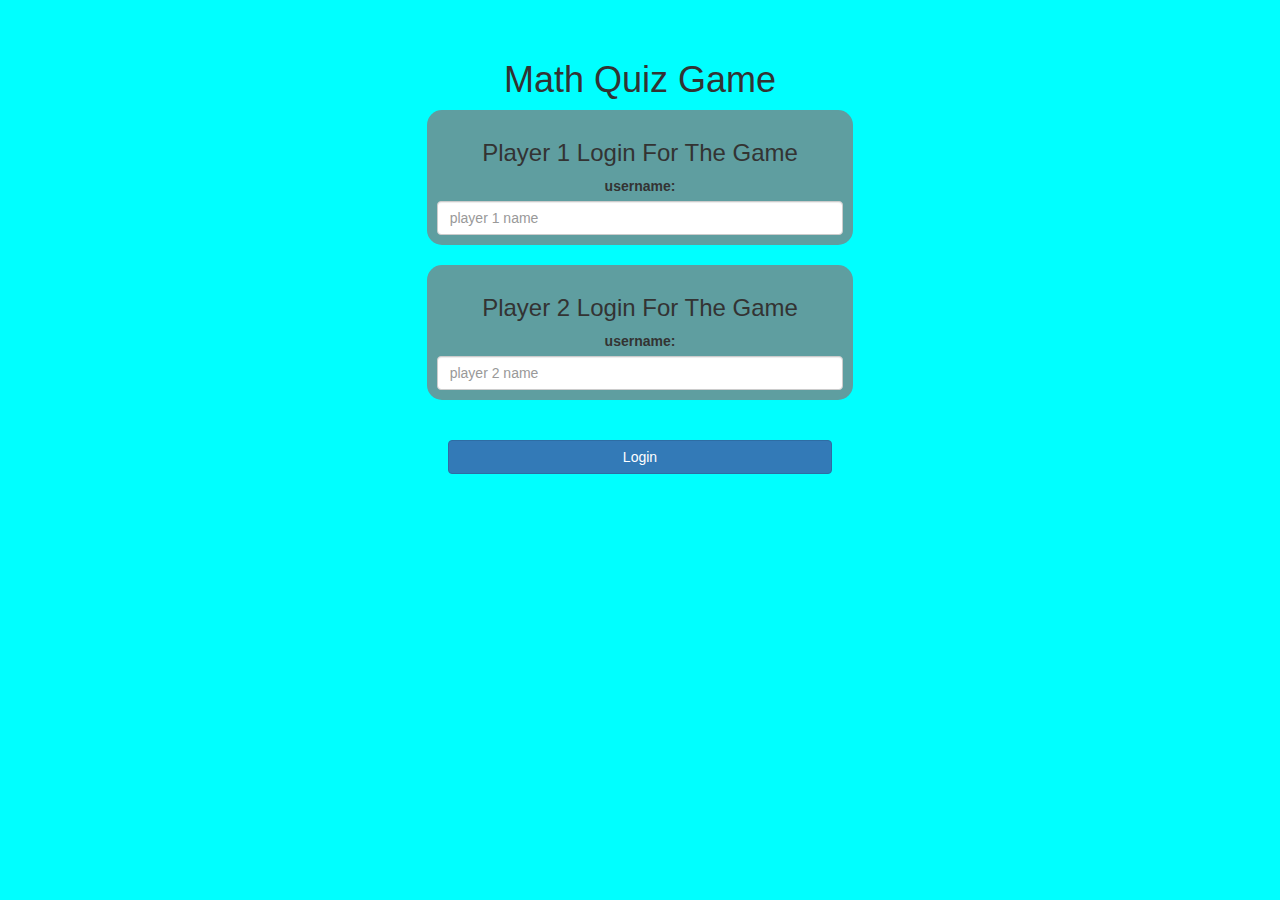
<file: index.html>
<html>
<head>
    <title>Math Quiz</title>

    <meta name="viewport" content="width=device-width, initial-scale=1">
    <link rel="stylesheet" href="https://maxcdn.bootstrapcdn.com/bootstrap/3.4.0/css/bootstrap.min.css">
    <script src="https://ajax.googleapis.com/ajax/libs/jquery/3.4.1/jquery.min.js"></script>
    <script src="https://maxcdn.bootstrapcdn.com/bootstrap/3.4.0/js/bootstrap.min.js"></script>
    <link rel="stylesheet" type="text/css" href="style.css">
<script src="main.js"></script>
</head>
<body>
   <h4 id="player1_name"></h4> <span id="player1_score"></span>
    <br>
   <h4 id="player2_name"></h4> <span id="player2_score"></span>
    
    <center>
<h1>Math Quiz Game</h1>
<div class="col-lg-4 col-sm-4 col-xs-11 login_div1">
    <h3>Player 1 Login For The Game</h3>
    <label>username:</label>
    <input type="text" id="player1_name_input"class="form-control"placeholder="player 1 name">
    </div>
    <br>
    <div class="col-lg-4 col-sm-4 col-xs-11 login_div2">
        <h3>Player 2 Login For The Game</h3>
        <label>username:</label>
        <input type="text" id="player2_name_input"class="form-control"placeholder="player 2 name">
        </div>
<br>
<br>
<button style="width:30%"class="btn btn-primary" onclick="adduser()">Login</button>
    </center>






<script src="main.js"></script>
</body>


</html>
</file>
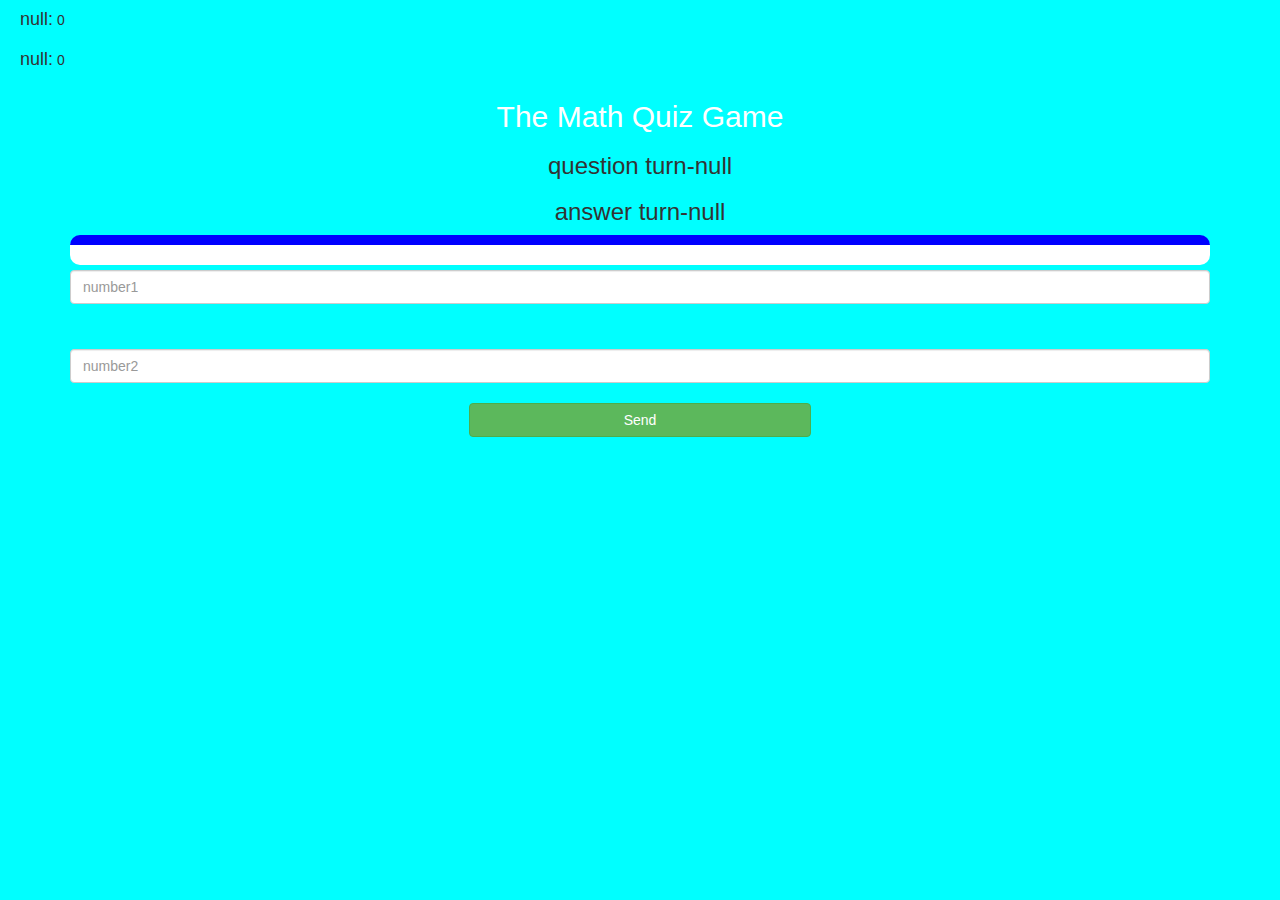
<file: game.html>
<html>
<head>
    <title>Math Quiz</title>

    <meta name="viewport" content="width=device-width, initial-scale=1">
    <link rel="stylesheet" href="https://maxcdn.bootstrapcdn.com/bootstrap/3.4.0/css/bootstrap.min.css">
    <script src="https://ajax.googleapis.com/ajax/libs/jquery/3.4.1/jquery.min.js"></script>
    <script src="https://maxcdn.bootstrapcdn.com/bootstrap/3.4.0/js/bootstrap.min.js"></script>
    <link rel="stylesheet" type="text/css" href="style.css">
</head>
<body>
    <h4 id="player1_name"></h4> <span id="player1_score"></span>
    <br>
   <h4 id="player2_name"></h4> <span id="player2_score"></span>
<div class="container">
<center>
<h2 style="color: white;">The Math Quiz Game</h2>
<h3 id="player_question"></h3>
<h3 id="player_answer"></h3>
<div id="output"></div>
<label number1></label>
<input type="text" id="number1" class="form-control" placeholder="number1">
<br>
<br>
<label number2></label>
<input type="text" id="number2" class="form-control" placeholder="number2">
<br>
<button class="btn btn-success" style="width:30%" onclick="send()">Send</button>
</center>





</div>





    <script src="game.js"></script>
</body>
</html>
</file>
<file: style.css>
body{
    background-color: aqua;
}
.login_div1,.login_div2{
    background-color: cadetblue;
    padding:10px;
    float:none;
    border-radius:15px;
}
#player1_name,#player2_name{
    display: inline-block;
    margin-left:20px;
}
#output {
    background:white;
    border-radius:10px;
    padding:10px;
    border-top:10px solid blue;
    float:none;
    text-align:left;
}
</file>
